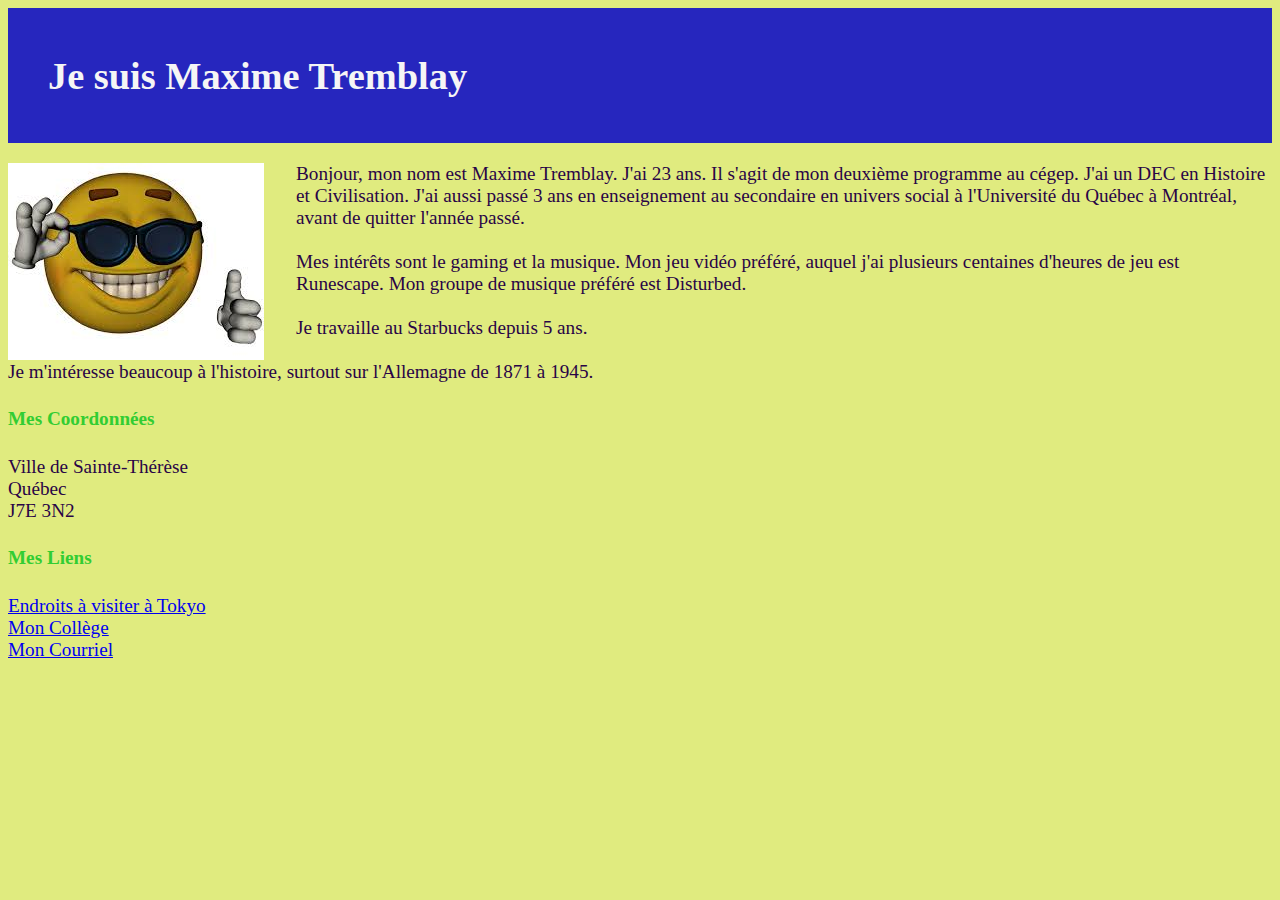
<file: index.html>
<!DOCTYPE html>
<html lang="fr">
<head>
    <meta charset="UTF-8">
    <title>Index</title>
    <link rel="Stylesheet" href="IndexCss.css">

</head>
<body>
    <header>
        <h1> Je suis Maxime Tremblay</h1>
    </header>
    <p>
        <img src="image/emoji.jpg" alt="emoji" style="max-width: 500px; max-width: 500px; float: left; padding-right: 32px;">

        Bonjour, mon nom est Maxime Tremblay. J'ai 23 ans. Il s'agit de mon deuxième programme au cégep. J'ai un DEC en Histoire et Civilisation.
        J'ai aussi passé 3 ans en enseignement au secondaire en univers social à l'Université du Québec à Montréal, avant de quitter l'année passé.
        <br>
       <br> Mes intérêts sont le gaming et la musique. Mon jeu vidéo préféré, auquel j'ai plusieurs centaines d'heures de jeu est Runescape. Mon groupe de musique 
        préféré est Disturbed. 
        <br>
        <br> Je travaille au Starbucks depuis 5 ans.
        <br>
        <br> Je m'intéresse beaucoup à l'histoire, surtout sur l'Allemagne de 1871 à 1945.

    </p>
    <h4>Mes Coordonnées</h4>
    <p>
        Ville de Sainte-Thérèse
        <br>Québec
        <br>J7E 3N2
    </p>
    <h4>Mes Liens</h4>
    <a href="https://maximetremblay1871.github.io/Labo-2/tokyo.html"> Endroits à visiter à Tokyo</a>
    <br> <a href="https://clg.qc.ca"> Mon Collège</a>
    <br> <a href="mailto:201827013@edu.clg.qc.ca"> Mon Courriel</a>
</body>
</html>
</file>
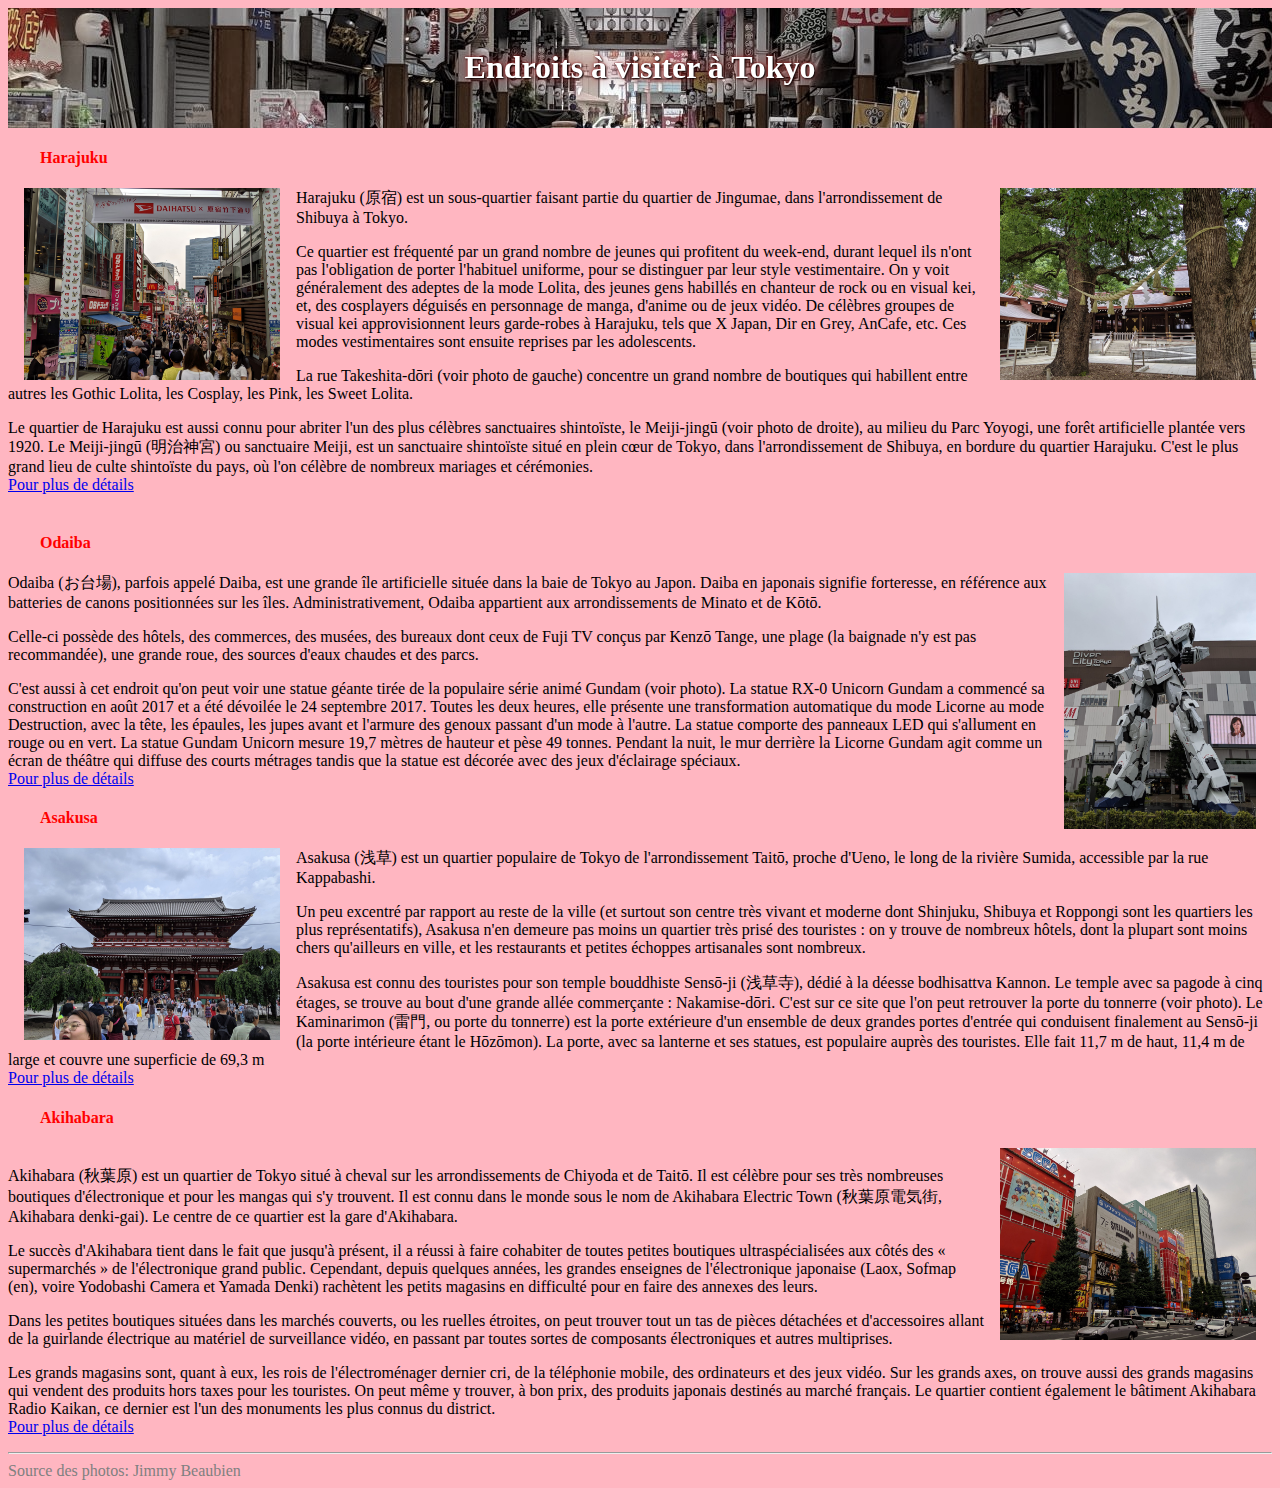
<file: tokyo.html>
<!--Maxime Tremblay-->
<!DOCTYPE html>
<html lang="fr">
<head>
    <meta charset="UTF-8" >
    <title>Tokyo</title>
     <link rel="Stylesheet" href="Css.css">
    
</head>
<body>
    <header>
        <h1> Endroits à visiter à Tokyo </h1>
    </header>
    
    <h4>Harajuku</h4>
    <img src="image/harajuku.jpg" alt="harajuku" style="max-height: 256px;max-width: 256px;padding-left: 16px; padding-right: 16px; float:left">
    <a href="https://fr.wikipedia.org/wiki/Meiji-jing%C5%AB" target="_blank">
<img src="image/meiji-jingu.jpg" alt="meiji-jingu" style="max-height: 256px;max-width: 256px;padding-left: 16px; padding-right: 16px; float:right">
</a>
    Harajuku (原宿) est un sous-quartier faisant partie du quartier de Jingumae, dans l'arrondissement de Shibuya à Tokyo.

    <p>Ce quartier est fréquenté par un grand nombre de jeunes qui profitent du week-end, durant lequel ils n'ont pas
    l'obligation de porter l'habituel uniforme, pour se distinguer par leur style vestimentaire. On y voit généralement
    des adeptes de la mode Lolita, des jeunes gens habillés en chanteur de rock ou en visual kei, et, des cosplayers
    déguisés en personnage de manga, d'anime ou de jeux vidéo. De célèbres groupes de visual kei approvisionnent leurs
    garde-robes à Harajuku, tels que X Japan, Dir en Grey, AnCafe, etc. Ces modes vestimentaires sont ensuite reprises
    par les adolescents.

   <p> La rue Takeshita-dōri (voir photo de gauche) concentre un grand nombre de boutiques qui habillent entre autres les
    Gothic Lolita, les Cosplay, les Pink, les Sweet Lolita.

   <p> Le quartier de Harajuku est aussi connu pour abriter l'un des plus célèbres sanctuaires shintoïste, le Meiji-jingū
    (voir photo de droite), au milieu du Parc Yoyogi, une forêt artificielle plantée vers 1920. Le Meiji-jingū (明治神宮) ou
    sanctuaire Meiji, est un sanctuaire shintoïste situé en plein cœur de Tokyo, dans l'arrondissement de Shibuya, en
    bordure du quartier Harajuku.
    C'est le plus grand lieu de culte shintoïste du pays, où l'on célèbre de nombreux mariages et cérémonies. <br>
<a href="https://fr.wikipedia.org/wiki/Harajuku" > Pour plus de détails</a> <br>

<h4><br>Odaiba</h4>
<a href="https://en.wikipedia.org/wiki/Statue_of_Unicorn_Gundam" target="_blank">
<img src="image/gundam.jpg" alt="gundam" style="max-height: 256px;max-width: 256px;padding-left: 16px; padding-right: 16px; float:right">
</a>
<p>Odaiba (お台場), parfois appelé Daiba, est une grande île artificielle située dans la baie de Tokyo au Japon. Daiba en
japonais signifie forteresse, en référence aux batteries de canons positionnées sur les îles. Administrativement,
Odaiba appartient aux arrondissements de Minato et de Kōtō.

<p>Celle-ci possède des hôtels, des commerces, des musées, des bureaux dont ceux de Fuji TV conçus par Kenzō Tange, une
plage (la baignade n'y est pas recommandée), une grande roue, des sources d'eaux chaudes et des parcs.

<p>C'est aussi à cet endroit qu'on peut voir une statue géante tirée de la populaire série animé Gundam (voir photo).
La statue RX-0 Unicorn Gundam a commencé sa construction en août 2017 et a été dévoilée le 24 septembre 2017.
Toutes les deux heures, elle présente une transformation automatique du mode Licorne au mode Destruction, avec la
tête, les épaules, les jupes avant et l'armure des genoux passant d'un mode à l'autre. La statue comporte des
panneaux LED qui s'allument en rouge ou en vert. La statue Gundam Unicorn mesure 19,7 mètres de hauteur et pèse 49
tonnes. Pendant la nuit, le mur derrière la Licorne Gundam agit comme un écran de théâtre qui diffuse des courts
métrages tandis que la statue est décorée avec des jeux d'éclairage spéciaux.
<br> 
<a href="https://fr.wikipedia.org/wiki/Odaiba"> Pour plus de détails</a>

<br><h4>Asakusa</h4>
<a href="https://fr.wikipedia.org/wiki/Kaminarimon" target="_blank">
    <img src="image/kaminarimon.jpg" alt="kaminarimon" style="max-height: 256px;max-width: 256px;padding-left: 16px; padding-right: 16px; float:left">
</a>
<p>Asakusa (浅草) est un quartier populaire de Tokyo de l'arrondissement Taitō, proche d'Ueno, le long de la rivière
Sumida, accessible par la rue Kappabashi.

<p>Un peu excentré par rapport au reste de la ville (et surtout son centre très vivant et moderne dont Shinjuku,
Shibuya et Roppongi sont les quartiers les plus représentatifs), Asakusa n'en demeure pas moins un quartier très
prisé des touristes : on y trouve de nombreux hôtels, dont la plupart sont moins chers qu'ailleurs en ville, et les
restaurants et petites échoppes artisanales sont nombreux.

<p>Asakusa est connu des touristes pour son temple bouddhiste Sensō-ji (浅草寺), dédié à la déesse bodhisattva Kannon. Le
temple avec sa pagode à cinq étages, se trouve au bout d'une grande allée commerçante : Nakamise-dōri. C'est sur ce
site que l'on peut retrouver la porte du tonnerre (voir photo). Le Kaminarimon (雷門, ou porte du tonnerre) est la
porte extérieure d'un ensemble de deux grandes portes d'entrée qui conduisent finalement au Sensō-ji (la porte
intérieure étant le Hōzōmon). La porte, avec sa lanterne et ses statues, est populaire auprès des touristes. Elle
fait 11,7 m de haut, 11,4 m de large et couvre une superficie de 69,3 m
<br> <a href="https://fr.wikipedia.org/wiki/Asakusa">Pour plus de détails</a>


<br><h4>Akihabara</h4>
<img src="image/akihabara.jpg" alt="akihabara" style="max-height: 256px;max-width: 256px;padding-left: 16px; padding-right: 16px; float:right">

<br>Akihabara (秋葉原) est un quartier de Tokyo situé à cheval sur les arrondissements de Chiyoda et de Taitō. Il est
célèbre pour ses très nombreuses boutiques d'électronique et pour les mangas qui s'y trouvent. Il est connu dans le
monde sous le nom de Akihabara Electric Town (秋葉原電気街, Akihabara denki-gai). Le centre de ce quartier est la gare
d'Akihabara.

<p>Le succès d'Akihabara tient dans le fait que jusqu'à présent, il a réussi à faire cohabiter de toutes petites
boutiques ultraspécialisées aux côtés des « supermarchés » de l'électronique grand public. Cependant, depuis
quelques années, les grandes enseignes de l'électronique japonaise (Laox, Sofmap (en), voire Yodobashi Camera et
Yamada Denki) rachètent les petits magasins en difficulté pour en faire des annexes des leurs.

<p>Dans les petites boutiques situées dans les marchés couverts, ou les ruelles étroites, on peut trouver tout un tas
de pièces détachées et d'accessoires allant de la guirlande électrique au matériel de surveillance vidéo, en passant
par toutes sortes de composants électroniques et autres multiprises.

<p>Les grands magasins sont, quant à eux, les rois de l'électroménager dernier cri, de la téléphonie mobile, des
ordinateurs et des jeux vidéo. Sur les grands axes, on trouve aussi des grands magasins qui vendent des produits
hors taxes pour les touristes. On peut même y trouver, à bon prix, des produits japonais destinés au marché
français. Le quartier contient également le bâtiment Akihabara Radio Kaikan, ce dernier est l'un des monuments les
plus connus du district.
<br> <a href="https://fr.wikipedia.org/wiki/Akihabara"> Pour plus de détails</a>

<footer>
    <hr>
    Source des photos: Jimmy Beaubien
</footer>
</body>

</html>
</file>
<file: IndexCss.css>
header {
    background-color: rgb(38, 38, 190); padding-bottom: 20px; padding-top: 20px;
    color:whitesmoke

}
body {
    background-color: rgb(224, 235, 127);
    font-size: larger;
    color:rgb(41, 4, 70)
}
h4 {
    color: limegreen;
}
h1 {
    padding-left: 40px;
}
</file>
<file: Css.css>
body {
    background-color: lightpink;
}
header {
    text-align:center;
    color: white;
    text-shadow: 1px 1px 2px black, 0 0 1em red, 0 0 0.2em red;
    filter: grayscale(0.5);
 background-image:url(image/banniere.jpg); padding-top: 20px; padding-bottom: 20px; 
background-position: center;
}
h4 {
    color:red;
    padding-left: 32px;
}
footer {
    
    text-align: left;
    color:grey;

}
</file>
